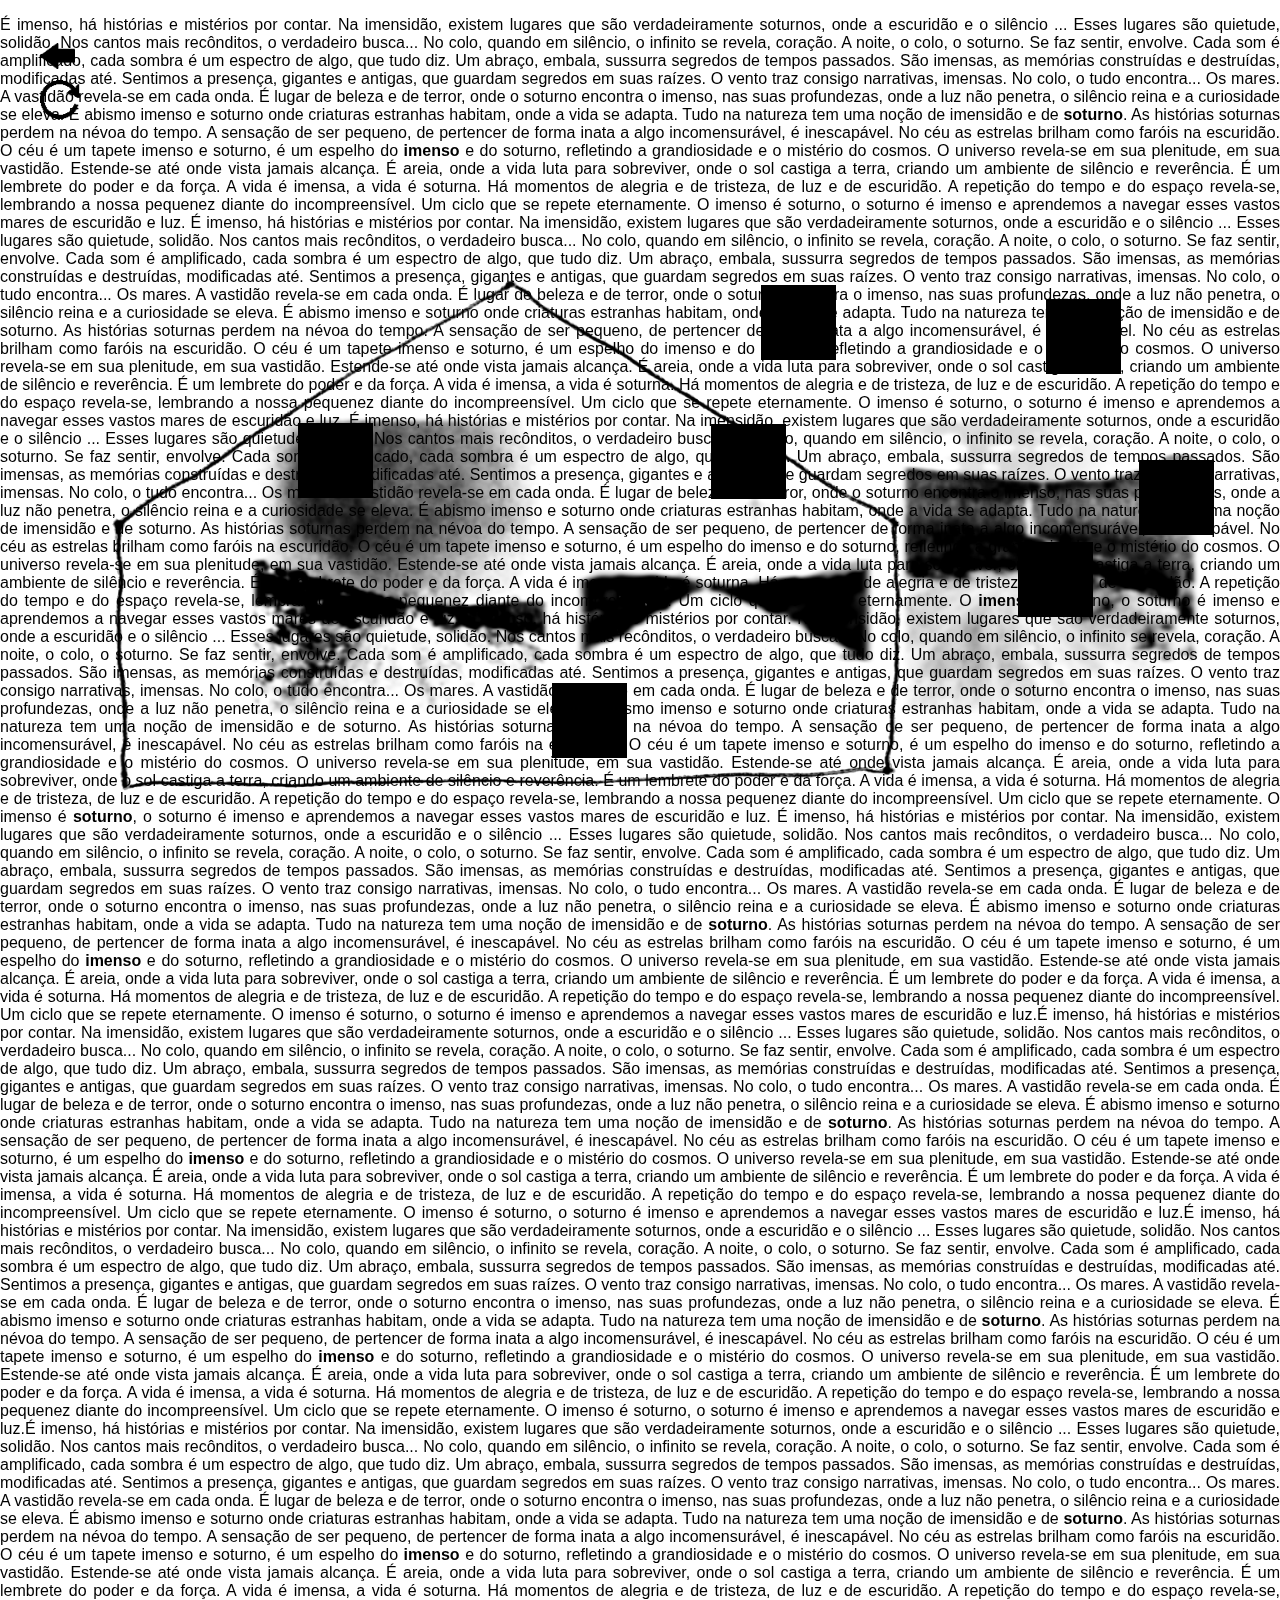
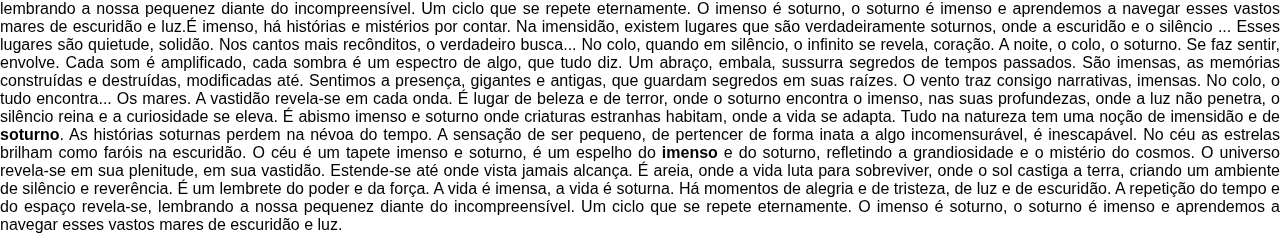
<file: index2.html>
<!DOCTYPE html>
<html lang="en">
<head>
    <meta charset="utf-8">
    <title>Algures</title>
    <link rel="stylesheet" href="style2.css">

    <style>
        #refreshImage {
            cursor: pointer;
            width: 40px; /* Ajuste o tamanho conforme necessário */
            position: fixed;
            top: -120px; /* Ajuste a posição conforme necessário */
            left: 40px; /* Ajuste a posição conforme necessário */
            z-index: 1000; /* Garante que a imagem esteja no topo */
        }
    </style>
</head>
<body>

    <div class="container">
        <img src="images/estrada1.png" alt="Imagem 1">
        <img src="images/estrada2.png" alt="Imagem 2">
        <img src="images/estrada3.png" alt="Imagem 3">
    </div>

    <a href="index.html" class="seta-link">
        <img src="images/seta1.png" alt="seta" class="seta-image" />
    </a>

    <div class="content">
        <p>É imenso, há histórias e mistérios por contar. Na imensidão, existem lugares que são verdadeiramente soturnos, onde a escuridão e o silêncio ... Esses lugares são quietude, solidão. Nos cantos mais recônditos, o verdadeiro busca... No colo, quando em silêncio, o infinito se revela, coração.

            A noite, o colo, o soturno. Se faz sentir, envolve. Cada som é amplificado, cada sombra é um espectro de algo, que tudo diz. Um abraço, embala, sussurra segredos de tempos passados.
            
            São imensas, as memórias construídas e destruídas, modificadas até. Sentimos a presença, gigantes e antigas, que guardam segredos em suas raízes. O vento traz consigo narrativas, imensas. No colo, o tudo encontra...
            
            Os mares. A vastidão revela-se em cada onda. É lugar de beleza e de terror, onde o soturno encontra o imenso, nas suas profundezas, onde a luz não penetra, o silêncio reina e a curiosidade se eleva. É abismo imenso e soturno onde criaturas estranhas habitam, onde a vida se adapta.
            
           Tudo na natureza tem uma noção de imensidão e de <a href="https://anachen.neocities.org/" class="link">soturno</a>. As histórias soturnas perdem na névoa do tempo. A sensação de ser pequeno, de pertencer de forma inata a algo incomensurável, é inescapável.
           No céu as estrelas brilham como faróis na escuridão. O céu é um tapete imenso e soturno, é um espelho do <a href="https://anachen.neocities.org/" class="link">imenso</a> e do soturno, refletindo a grandiosidade e o mistério do cosmos. O universo revela-se em sua plenitude, em sua vastidão.
            
            Estende-se até onde vista jamais alcança. É areia, onde a vida luta para sobreviver, onde o sol castiga a terra, criando um ambiente de silêncio e reverência. É um lembrete do poder e da força.
            
            A vida é imensa, a vida é soturna. Há momentos de alegria e de tristeza, de luz e de escuridão. A repetição do tempo e do espaço revela-se, lembrando a nossa pequenez diante do incompreensível. Um ciclo que se repete eternamente.
            
            O imenso é soturno, o soturno é imenso e aprendemos a navegar esses vastos mares de escuridão e luz. É imenso, há histórias e mistérios por contar. Na imensidão, existem lugares que são verdadeiramente soturnos, onde a escuridão e o silêncio ... Esses lugares são quietude, solidão. Nos cantos mais recônditos, o verdadeiro busca... No colo, quando em silêncio, o infinito se revela, coração.

            A noite, o colo, o soturno. Se faz sentir, envolve. Cada som é amplificado, cada sombra é um espectro de algo, que tudo diz. Um abraço, embala, sussurra segredos de tempos passados.
            
            São imensas, as memórias construídas e destruídas, modificadas até. Sentimos a presença, gigantes e antigas, que guardam segredos em suas raízes. O vento traz consigo narrativas, imensas. No colo, o tudo encontra...
            
            Os mares. A vastidão revela-se em cada onda. É lugar de beleza e de terror, onde o soturno encontra o imenso, nas suas profundezas, onde a luz não penetra, o silêncio reina e a curiosidade se eleva. É abismo imenso e soturno onde criaturas estranhas habitam, onde a vida se adapta.
            
           Tudo na natureza tem uma noção de imensidão e de soturno. As histórias soturnas perdem na névoa do tempo. A sensação de ser pequeno, de pertencer de forma inata a algo incomensurável, é inescapável.
           No céu as estrelas brilham como faróis na escuridão. O céu é um tapete imenso e soturno, é um espelho do imenso e do soturno, refletindo a grandiosidade e o mistério do cosmos. O universo revela-se em sua plenitude, em sua vastidão.
            
           Estende-se até onde vista jamais alcança. É areia, onde a vida luta para sobreviver, onde o sol castiga a terra, criando um ambiente de silêncio e reverência. É um lembrete do poder e da força.
            
            A vida é imensa, a vida é soturna. Há momentos de alegria e de tristeza, de luz e de escuridão. A repetição do tempo e do espaço revela-se, lembrando a nossa pequenez diante do incompreensível. Um ciclo que se repete eternamente.
            
            O imenso é soturno, o soturno é imenso e aprendemos a navegar esses vastos mares de escuridão e luz. É imenso, há histórias e mistérios por contar. Na imensidão, existem lugares que são verdadeiramente soturnos, onde a escuridão e o silêncio ... Esses lugares são quietude, solidão. Nos cantos mais recônditos, o verdadeiro busca... No colo, quando em silêncio, o infinito se revela, coração.

            A noite, o colo, o soturno. Se faz sentir, envolve. Cada som é amplificado, cada sombra é um espectro de algo, que tudo diz. Um abraço, embala, sussurra segredos de tempos passados.
            
            São imensas, as memórias construídas e destruídas, modificadas até. Sentimos a presença, gigantes e antigas, que guardam segredos em suas raízes. O vento traz consigo narrativas, imensas. No colo, o tudo encontra...
            
            Os mares. A vastidão revela-se em cada onda. É lugar de beleza e de terror, onde o soturno encontra o imenso, nas suas profundezas, onde a luz não penetra, o silêncio reina e a curiosidade se eleva. É abismo imenso e soturno onde criaturas estranhas habitam, onde a vida se adapta.
            
           Tudo na natureza tem uma noção de imensidão e de soturno. As histórias soturnas perdem na névoa do tempo. A sensação de ser pequeno, de pertencer de forma inata a algo incomensurável, é inescapável.
           No céu as estrelas brilham como faróis na escuridão. O céu é um tapete imenso e soturno, é um espelho do imenso e do soturno, refletindo a grandiosidade e o mistério do cosmos. O universo revela-se em sua plenitude, em sua vastidão.
            
            Estende-se até onde vista jamais alcança. É areia, onde a vida luta para sobreviver, onde o sol castiga a terra, criando um ambiente de silêncio e reverência. É um lembrete do poder e da força.
            
            A vida é imensa, a vida é soturna. Há momentos de alegria e de tristeza, de luz e de escuridão. A repetição do tempo e do espaço revela-se, lembrando a nossa pequenez diante do incompreensível. Um ciclo que se repete eternamente.
            
            O <a href="https://anachen.neocities.org/" class="link">imenso</a> é soturno, o soturno é imenso e aprendemos a navegar esses vastos mares de escuridão e luz. É imenso, há histórias e mistérios por contar. Na imensidão, existem lugares que são verdadeiramente soturnos, onde a escuridão e o silêncio ... Esses lugares são quietude, solidão. Nos cantos mais recônditos, o verdadeiro busca... No colo, quando em silêncio, o infinito se revela, coração.

            A noite, o colo, o soturno. Se faz sentir, envolve. Cada som é amplificado, cada sombra é um espectro de algo, que tudo diz. Um abraço, embala, sussurra segredos de tempos passados.
            
            São imensas, as memórias construídas e destruídas, modificadas até. Sentimos a presença, gigantes e antigas, que guardam segredos em suas raízes. O vento traz consigo narrativas, imensas. No colo, o tudo encontra...
            
            Os mares. A vastidão revela-se em cada onda. É lugar de beleza e de terror, onde o soturno encontra o imenso, nas suas profundezas, onde a luz não penetra, o silêncio reina e a curiosidade se eleva. É abismo imenso e soturno onde criaturas estranhas habitam, onde a vida se adapta.
            
           Tudo na natureza tem uma noção de imensidão e de soturno. As histórias soturnas perdem na névoa do tempo. A sensação de ser pequeno, de pertencer de forma inata a algo incomensurável, é inescapável.
           No céu as estrelas brilham como faróis na escuridão. O céu é um tapete imenso e soturno, é um espelho do imenso e do soturno, refletindo a grandiosidade e o mistério do cosmos. O universo revela-se em sua plenitude, em sua vastidão.
            
           Estende-se até onde vista jamais alcança. É areia, onde a vida luta para sobreviver, onde o sol castiga a terra, criando um ambiente de silêncio e reverência. É um lembrete do poder e da força.
            
            A vida é imensa, a vida é soturna. Há momentos de alegria e de tristeza, de luz e de escuridão. A repetição do tempo e do espaço revela-se, lembrando a nossa pequenez diante do incompreensível. Um ciclo que se repete eternamente.
            
            O imenso é <a href="https://anachen.neocities.org/" class="link">soturno</a>, o soturno é imenso e aprendemos a navegar esses vastos mares de escuridão e luz. É imenso, há histórias e mistérios por contar. Na imensidão, existem lugares que são verdadeiramente soturnos, onde a escuridão e o silêncio ... Esses lugares são quietude, solidão. Nos cantos mais recônditos, o verdadeiro busca... No colo, quando em silêncio, o infinito se revela, coração.

            A noite, o colo, o soturno. Se faz sentir, envolve. Cada som é amplificado, cada sombra é um espectro de algo, que tudo diz. Um abraço, embala, sussurra segredos de tempos passados.
            
            São imensas, as memórias construídas e destruídas, modificadas até. Sentimos a presença, gigantes e antigas, que guardam segredos em suas raízes. O vento traz consigo narrativas, imensas. No colo, o tudo encontra...
            
            Os mares. A vastidão revela-se em cada onda. É lugar de beleza e de terror, onde o soturno encontra o imenso, nas suas profundezas, onde a luz não penetra, o silêncio reina e a curiosidade se eleva. É abismo imenso e soturno onde criaturas estranhas habitam, onde a vida se adapta.
            
           Tudo na natureza tem uma noção de imensidão e de <a href="https://anachen.neocities.org/" class="link">soturno</a>. As histórias soturnas perdem na névoa do tempo. A sensação de ser pequeno, de pertencer de forma inata a algo incomensurável, é inescapável.
           No céu as estrelas brilham como faróis na escuridão. O céu é um tapete imenso e soturno, é um espelho do <a href="https://anachen.neocities.org/" class="link">imenso</a> e do soturno, refletindo a grandiosidade e o mistério do cosmos. O universo revela-se em sua plenitude, em sua vastidão.
            
            Estende-se até onde vista jamais alcança. É areia, onde a vida luta para sobreviver, onde o sol castiga a terra, criando um ambiente de silêncio e reverência. É um lembrete do poder e da força.
            
            A vida é imensa, a vida é soturna. Há momentos de alegria e de tristeza, de luz e de escuridão. A repetição do tempo e do espaço revela-se, lembrando a nossa pequenez diante do incompreensível. Um ciclo que se repete eternamente.
            
            O imenso é soturno, o soturno é imenso e aprendemos a navegar esses vastos mares de escuridão e luz.É imenso, há histórias e mistérios por contar. Na imensidão, existem lugares que são verdadeiramente soturnos, onde a escuridão e o silêncio ... Esses lugares são quietude, solidão. Nos cantos mais recônditos, o verdadeiro busca... No colo, quando em silêncio, o infinito se revela, coração.

            A noite, o colo, o soturno. Se faz sentir, envolve. Cada som é amplificado, cada sombra é um espectro de algo, que tudo diz. Um abraço, embala, sussurra segredos de tempos passados.
            
            São imensas, as memórias construídas e destruídas, modificadas até. Sentimos a presença, gigantes e antigas, que guardam segredos em suas raízes. O vento traz consigo narrativas, imensas. No colo, o tudo encontra...
            
            Os mares. A vastidão revela-se em cada onda. É lugar de beleza e de terror, onde o soturno encontra o imenso, nas suas profundezas, onde a luz não penetra, o silêncio reina e a curiosidade se eleva. É abismo imenso e soturno onde criaturas estranhas habitam, onde a vida se adapta.
            
           Tudo na natureza tem uma noção de imensidão e de <a href="https://anachen.neocities.org/" class="link">soturno</a>. As histórias soturnas perdem na névoa do tempo. A sensação de ser pequeno, de pertencer de forma inata a algo incomensurável, é inescapável.
           No céu as estrelas brilham como faróis na escuridão. O céu é um tapete imenso e soturno, é um espelho do <a href="https://anachen.neocities.org/" class="link">imenso</a> e do soturno, refletindo a grandiosidade e o mistério do cosmos. O universo revela-se em sua plenitude, em sua vastidão.
            
            Estende-se até onde vista jamais alcança. É areia, onde a vida luta para sobreviver, onde o sol castiga a terra, criando um ambiente de silêncio e reverência. É um lembrete do poder e da força.
            
            A vida é imensa, a vida é soturna. Há momentos de alegria e de tristeza, de luz e de escuridão. A repetição do tempo e do espaço revela-se, lembrando a nossa pequenez diante do incompreensível. Um ciclo que se repete eternamente.
            
            O imenso é soturno, o soturno é imenso e aprendemos a navegar esses vastos mares de escuridão e luz.É imenso, há histórias e mistérios por contar. Na imensidão, existem lugares que são verdadeiramente soturnos, onde a escuridão e o silêncio ... Esses lugares são quietude, solidão. Nos cantos mais recônditos, o verdadeiro busca... No colo, quando em silêncio, o infinito se revela, coração.

            A noite, o colo, o soturno. Se faz sentir, envolve. Cada som é amplificado, cada sombra é um espectro de algo, que tudo diz. Um abraço, embala, sussurra segredos de tempos passados.
            
            São imensas, as memórias construídas e destruídas, modificadas até. Sentimos a presença, gigantes e antigas, que guardam segredos em suas raízes. O vento traz consigo narrativas, imensas. No colo, o tudo encontra...
            
            Os mares. A vastidão revela-se em cada onda. É lugar de beleza e de terror, onde o soturno encontra o imenso, nas suas profundezas, onde a luz não penetra, o silêncio reina e a curiosidade se eleva. É abismo imenso e soturno onde criaturas estranhas habitam, onde a vida se adapta.
            
           Tudo na natureza tem uma noção de imensidão e de <a href="https://anachen.neocities.org/" class="link">soturno</a>. As histórias soturnas perdem na névoa do tempo. A sensação de ser pequeno, de pertencer de forma inata a algo incomensurável, é inescapável.
           No céu as estrelas brilham como faróis na escuridão. O céu é um tapete imenso e soturno, é um espelho do <a href="https://anachen.neocities.org/" class="link">imenso</a> e do soturno, refletindo a grandiosidade e o mistério do cosmos. O universo revela-se em sua plenitude, em sua vastidão.
            
            Estende-se até onde vista jamais alcança. É areia, onde a vida luta para sobreviver, onde o sol castiga a terra, criando um ambiente de silêncio e reverência. É um lembrete do poder e da força.
            
            A vida é imensa, a vida é soturna. Há momentos de alegria e de tristeza, de luz e de escuridão. A repetição do tempo e do espaço revela-se, lembrando a nossa pequenez diante do incompreensível. Um ciclo que se repete eternamente.
            
            O imenso é soturno, o soturno é imenso e aprendemos a navegar esses vastos mares de escuridão e luz.É imenso, há histórias e mistérios por contar. Na imensidão, existem lugares que são verdadeiramente soturnos, onde a escuridão e o silêncio ... Esses lugares são quietude, solidão. Nos cantos mais recônditos, o verdadeiro busca... No colo, quando em silêncio, o infinito se revela, coração.

            A noite, o colo, o soturno. Se faz sentir, envolve. Cada som é amplificado, cada sombra é um espectro de algo, que tudo diz. Um abraço, embala, sussurra segredos de tempos passados.
            
            São imensas, as memórias construídas e destruídas, modificadas até. Sentimos a presença, gigantes e antigas, que guardam segredos em suas raízes. O vento traz consigo narrativas, imensas. No colo, o tudo encontra...
            
            Os mares. A vastidão revela-se em cada onda. É lugar de beleza e de terror, onde o soturno encontra o imenso, nas suas profundezas, onde a luz não penetra, o silêncio reina e a curiosidade se eleva. É abismo imenso e soturno onde criaturas estranhas habitam, onde a vida se adapta.
            
           Tudo na natureza tem uma noção de imensidão e de <a href="https://anachen.neocities.org/" class="link">soturno</a>. As histórias soturnas perdem na névoa do tempo. A sensação de ser pequeno, de pertencer de forma inata a algo incomensurável, é inescapável.
           No céu as estrelas brilham como faróis na escuridão. O céu é um tapete imenso e soturno, é um espelho do <a href="https://anachen.neocities.org/" class="link">imenso</a> e do soturno, refletindo a grandiosidade e o mistério do cosmos. O universo revela-se em sua plenitude, em sua vastidão.
            
            Estende-se até onde vista jamais alcança. É areia, onde a vida luta para sobreviver, onde o sol castiga a terra, criando um ambiente de silêncio e reverência. É um lembrete do poder e da força.
            
            A vida é imensa, a vida é soturna. Há momentos de alegria e de tristeza, de luz e de escuridão. A repetição do tempo e do espaço revela-se, lembrando a nossa pequenez diante do incompreensível. Um ciclo que se repete eternamente.
            
            O imenso é soturno, o soturno é imenso e aprendemos a navegar esses vastos mares de escuridão e luz.É imenso, há histórias e mistérios por contar. Na imensidão, existem lugares que são verdadeiramente soturnos, onde a escuridão e o silêncio ... Esses lugares são quietude, solidão. Nos cantos mais recônditos, o verdadeiro busca... No colo, quando em silêncio, o infinito se revela, coração.

            A noite, o colo, o soturno. Se faz sentir, envolve. Cada som é amplificado, cada sombra é um espectro de algo, que tudo diz. Um abraço, embala, sussurra segredos de tempos passados.
            
            São imensas, as memórias construídas e destruídas, modificadas até. Sentimos a presença, gigantes e antigas, que guardam segredos em suas raízes. O vento traz consigo narrativas, imensas. No colo, o tudo encontra...
            
            Os mares. A vastidão revela-se em cada onda. É lugar de beleza e de terror, onde o soturno encontra o imenso, nas suas profundezas, onde a luz não penetra, o silêncio reina e a curiosidade se eleva. É abismo imenso e soturno onde criaturas estranhas habitam, onde a vida se adapta.
            
           Tudo na natureza tem uma noção de imensidão e de <a href="https://anachen.neocities.org/" class="link">soturno</a>. As histórias soturnas perdem na névoa do tempo. A sensação de ser pequeno, de pertencer de forma inata a algo incomensurável, é inescapável.
           No céu as estrelas brilham como faróis na escuridão. O céu é um tapete imenso e soturno, é um espelho do <a href="https://anachen.neocities.org/" class="link">imenso</a> e do soturno, refletindo a grandiosidade e o mistério do cosmos. O universo revela-se em sua plenitude, em sua vastidão.
            
            Estende-se até onde vista jamais alcança. É areia, onde a vida luta para sobreviver, onde o sol castiga a terra, criando um ambiente de silêncio e reverência. É um lembrete do poder e da força.
            
            A vida é imensa, a vida é soturna. Há momentos de alegria e de tristeza, de luz e de escuridão. A repetição do tempo e do espaço revela-se, lembrando a nossa pequenez diante do incompreensível. Um ciclo que se repete eternamente.
            
            O imenso é soturno, o soturno é imenso e aprendemos a navegar esses vastos mares de escuridão e luz.
           
</p>


</div>

    <div class="overlay-container" id="container">
        <!-- Os quadrados pretos serão adicionados aqui -->
    </div>

    <script src="mensagem2.js"></script>

    <img id="casa" src="images/casa sem fundo.png" alt="casa">
    

    <img src="images/refresca.png" alt="refresh" id="refreshImage">

    <script>
  document.addEventListener("DOMContentLoaded", function() {
    var image = document.getElementById("refreshImage");
  
    // Função para atualizar a página
    function refreshPage() {
        location.reload();
    }

    // Adiciona o evento de clique na imagem para atualizar a página
    image.addEventListener('click', refreshPage);

});

    </script>

</body>
</html>
</file>
<file: style2.css>
body {
    margin: 0;
    overflow: hidden;
    font-family: Arial, sans-serif;
}

.content {
    position: relative;
    z-index: 1;
    pointer-events: auto; /* Permitir interações */
    text-align: justify;
}

.link {
    font-weight: bold; /* Define o texto em negrito */
    text-decoration: none; /* Remove a decoração padrão do link */
    color: inherit; /* Usa a cor do texto padrão */
}

.overlay-container {
    width: 100%;
    height: 100vh;
    position: absolute;
    top: 0;
    left: 0;
    z-index: 1000; /* Coloca o contêiner e os quadrados em uma camada superior */
    pointer-events: none; /* Permite que cliques passem pelo contêiner */
}

.square {
    width: 75px;
    height: 75px;
    background-color: black;
    position: absolute;
}

.square.no-click {
    pointer-events: none; /* Quadrados não clicáveis */
}

.container {
    position: fixed;
    width: 100%; /* Ajuste conforme necessário */
    height: 300px; /* Ajuste conforme necessário */
    pointer-events: none; /* Evitar que a área de imagem seja clicável */
    padding-top: 400px;
}

.container img {
    position: absolute;
    bottom: 0;
    width: 300px; /* Ajuste conforme necessário */
    height: 300px; /* Ajuste conforme necessário */
    padding-top: 500px;
    object-fit: fill;
    pointer-events: auto; /* Permitir interação nas imagens específicas */
}

.container img:nth-child(1) {
    right: 730px;
}

.container img:nth-child(2) {
    right: 405px; /* Espaçamento entre as imagens */
}

.container img:nth-child(3) {
    right: 80px; /* Espaçamento entre as imagens */
}

#seta {
    position: absolute;
    top: 50px;
    left: 100px;
}

#sinal {
    position: absolute;
    bottom: 0;
    right: 0;
    width: 20px; /* Largura fixa da imagem extra */
    height: 40px; /* Altura fixa da imagem extra */
    object-fit: fill; /* Mantém a proporção da imagem e preenche a área */
    padding-bottom: 165px;
    padding-right: 500px;
}

#casa {
    position: absolute;
    bottom: 0;
    right: 0;
    width: 825px; /* Largura fixa da imagem extra */
    height: 525px; /* Altura fixa da imagem extra */
    padding-bottom: 100px;
    padding-right: 360px;
}

img {
    max-width: 100%;
    height: auto;
    margin-top: 200px;
}

.seta-link {
    position: absolute;
    width: 40px; /* Ajuste conforme necessário */
    height: 35px; /* Ajuste conforme necessário */
    top: -157px; /* Distância do topo da página */
    left: 40px; /* Distância da esquerda da página */
    z-index: 10; /* Garantir que o link esteja em uma camada superior */
}

.seta-image {
    width: 35px; /* Ajustar o tamanho da imagem conforme necessário */
    height: auto;
}
</file>
